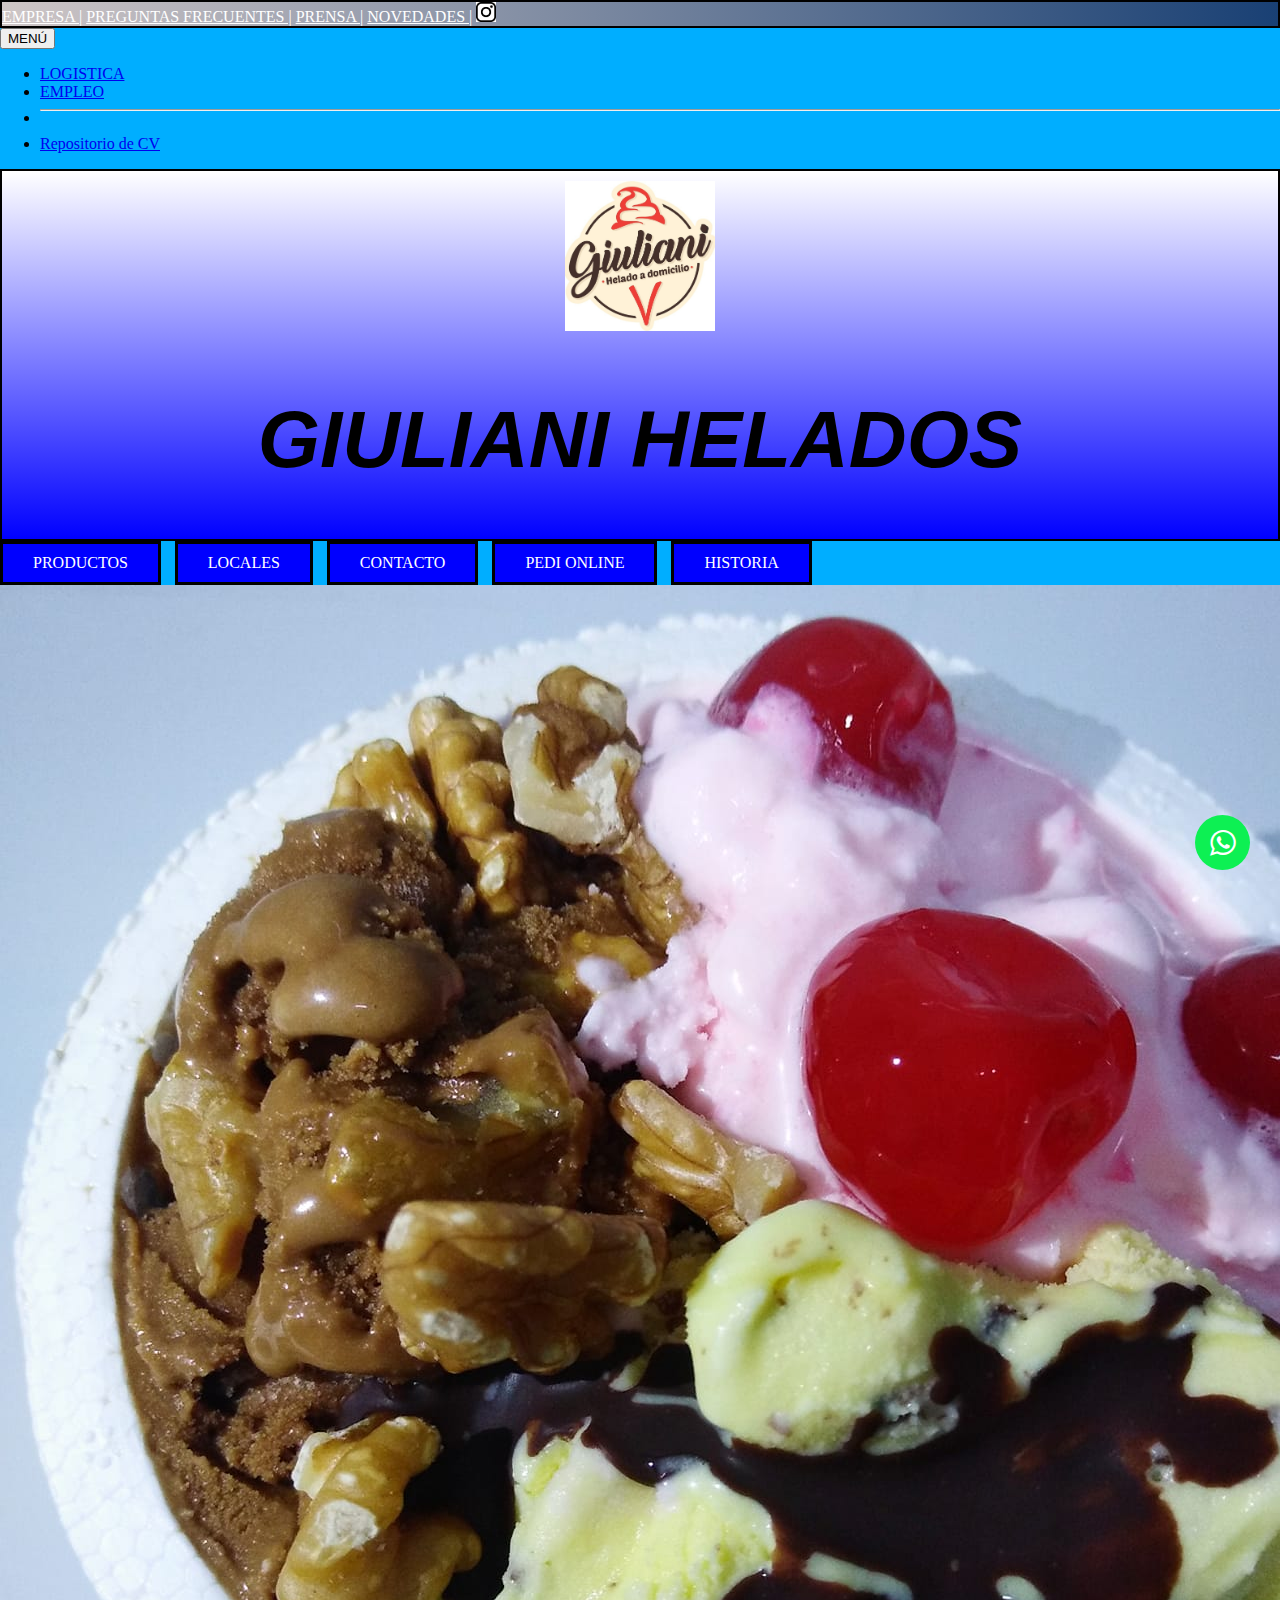
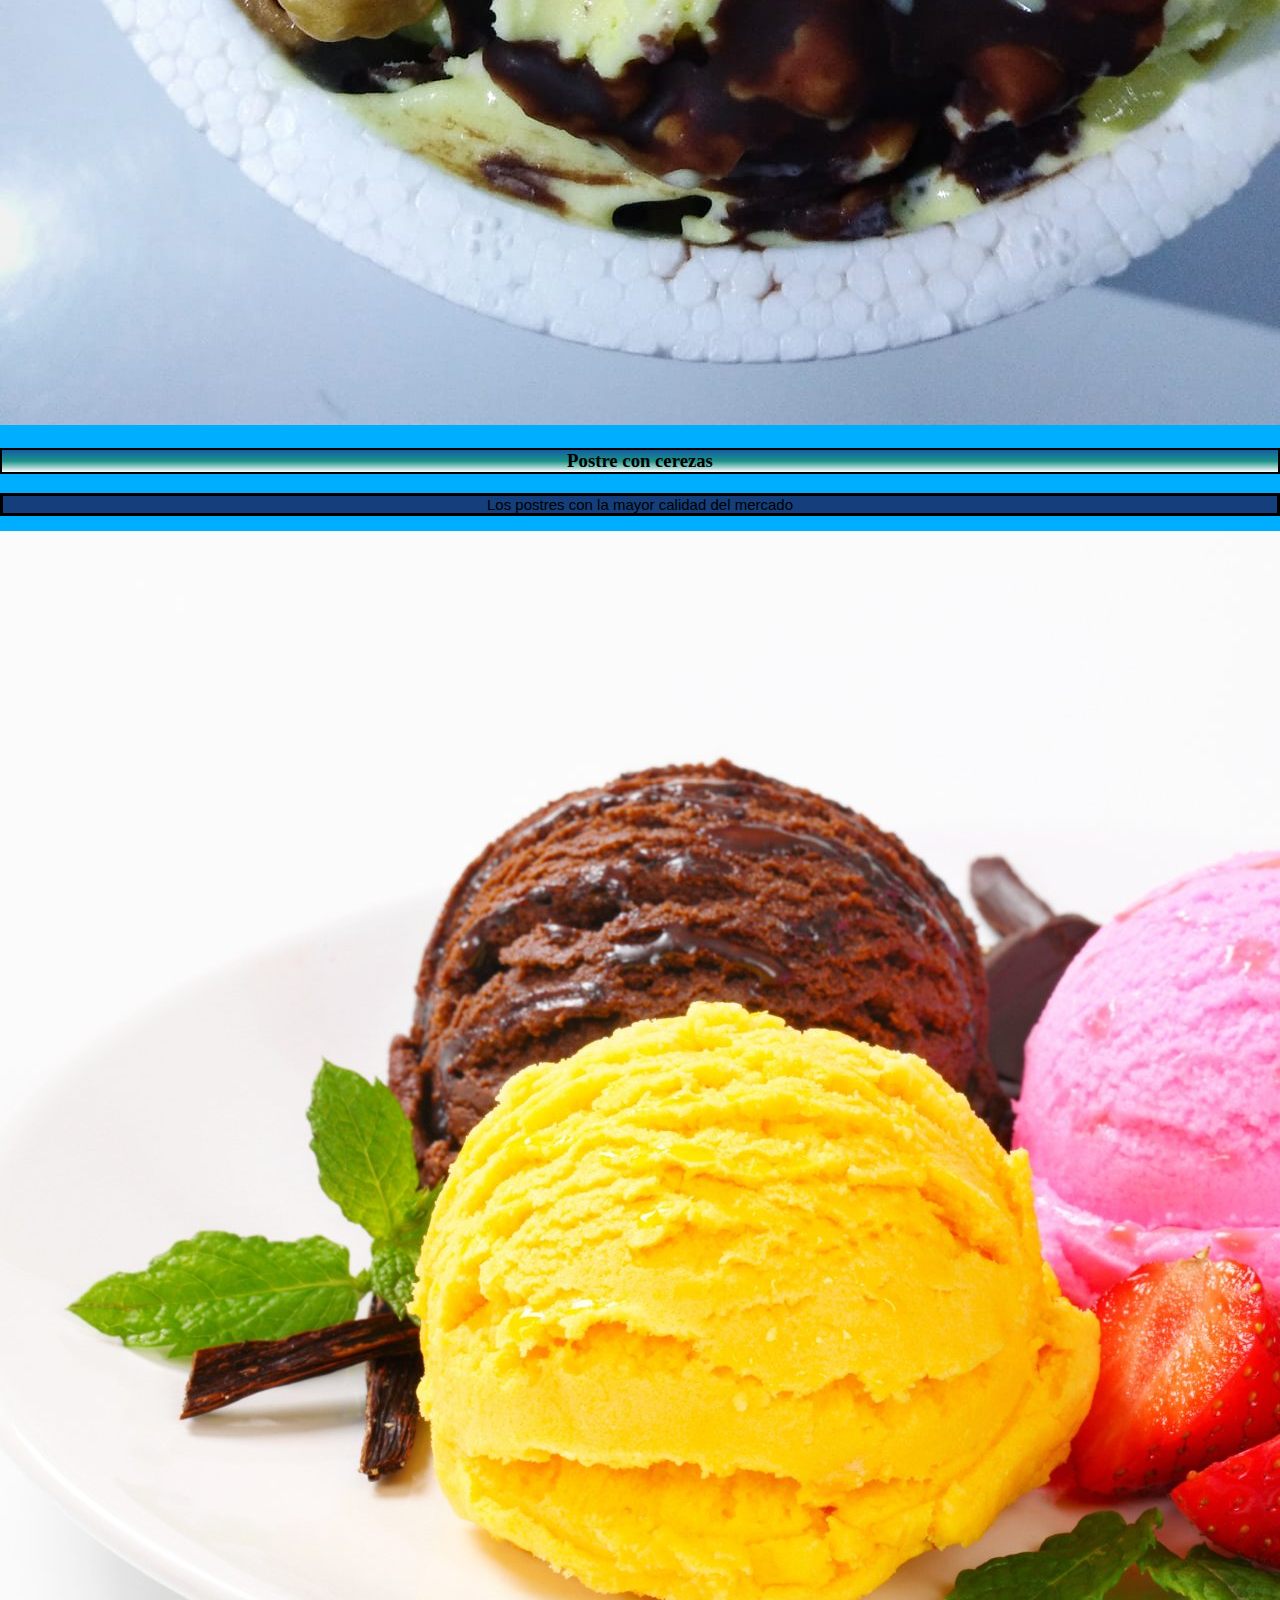
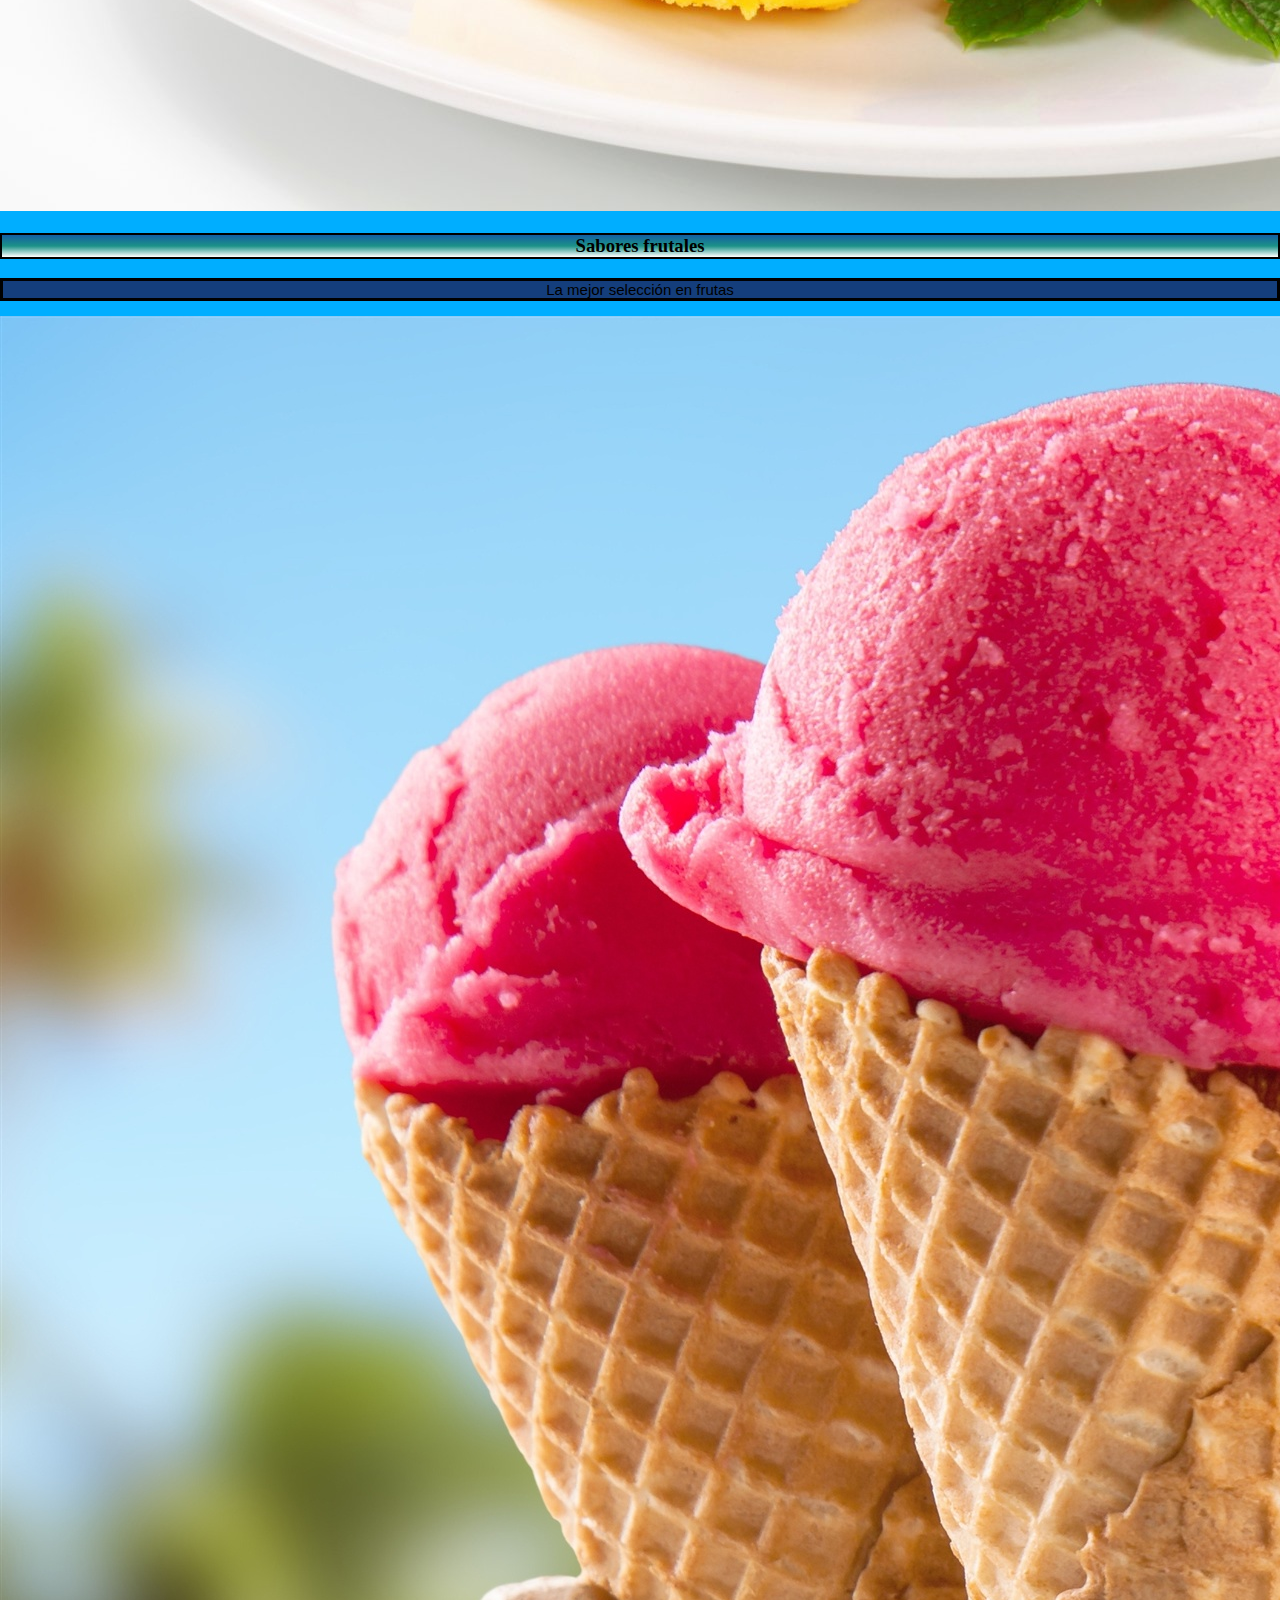
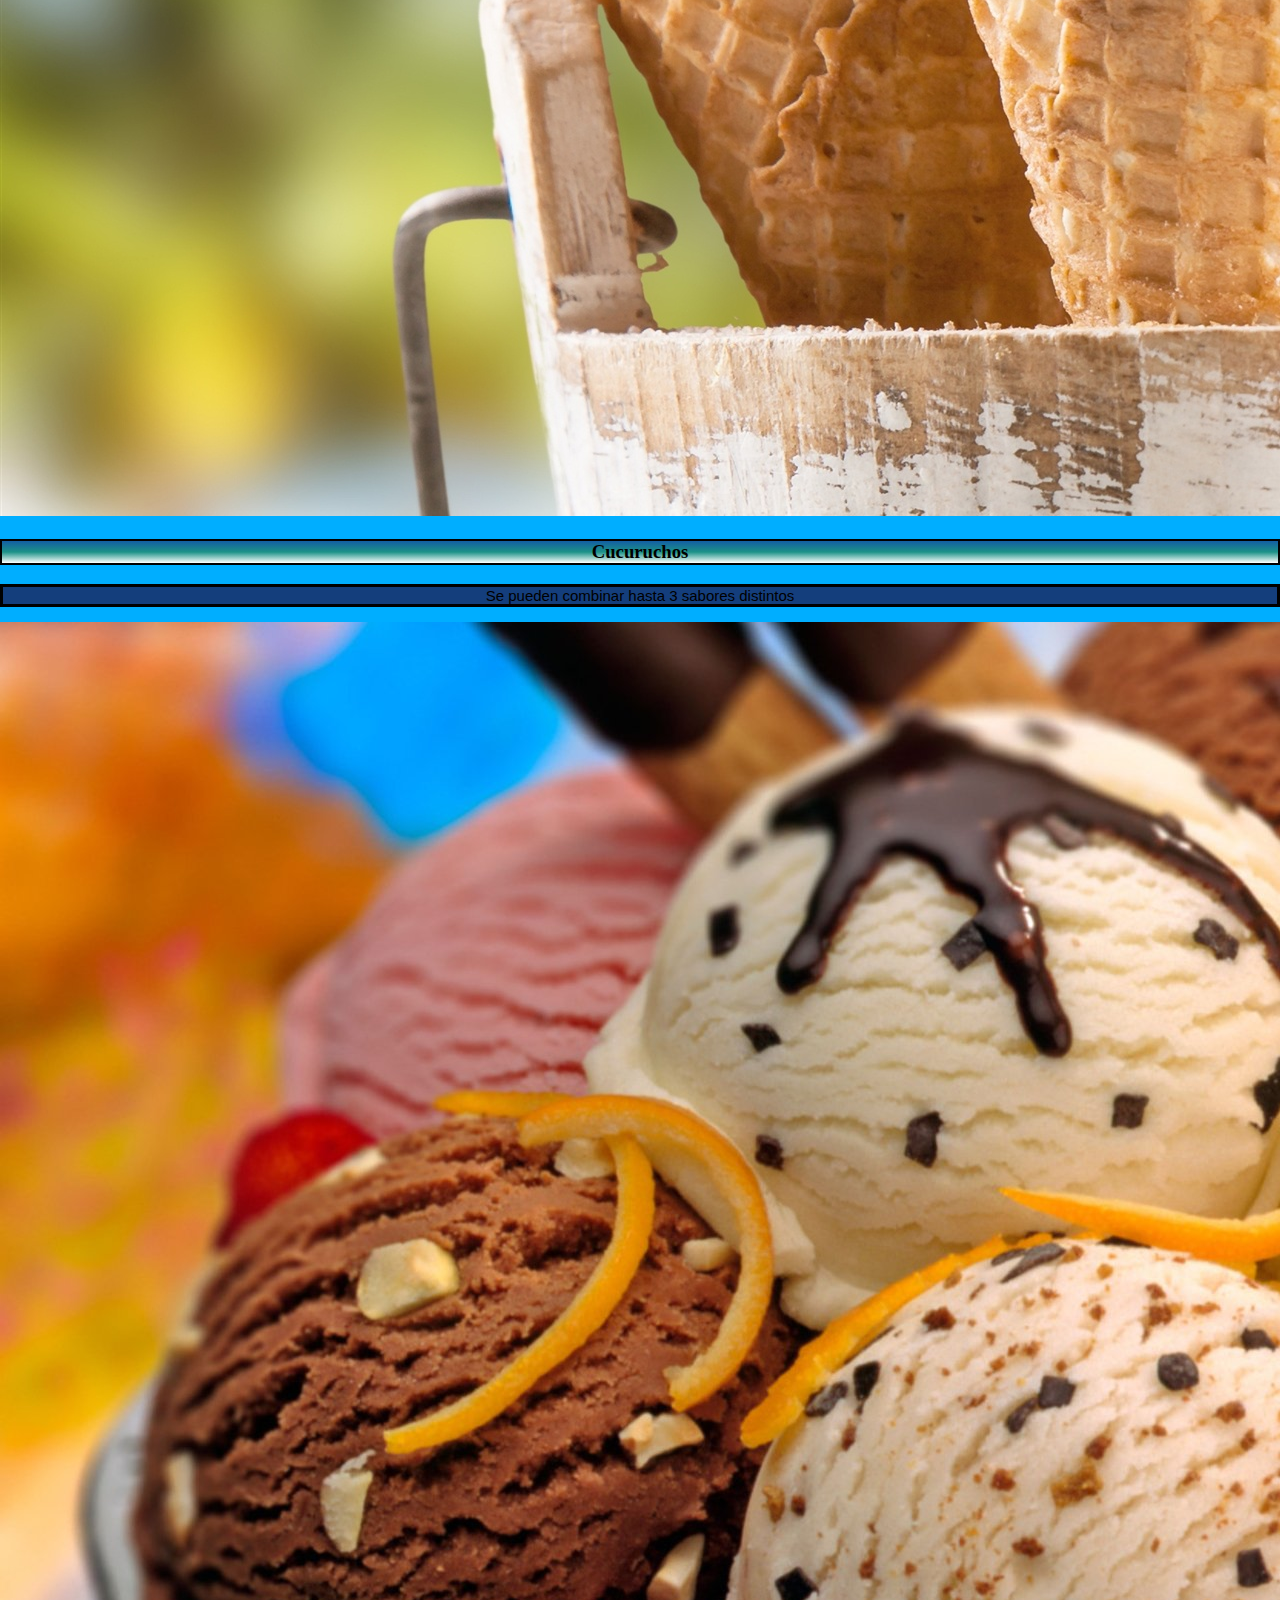
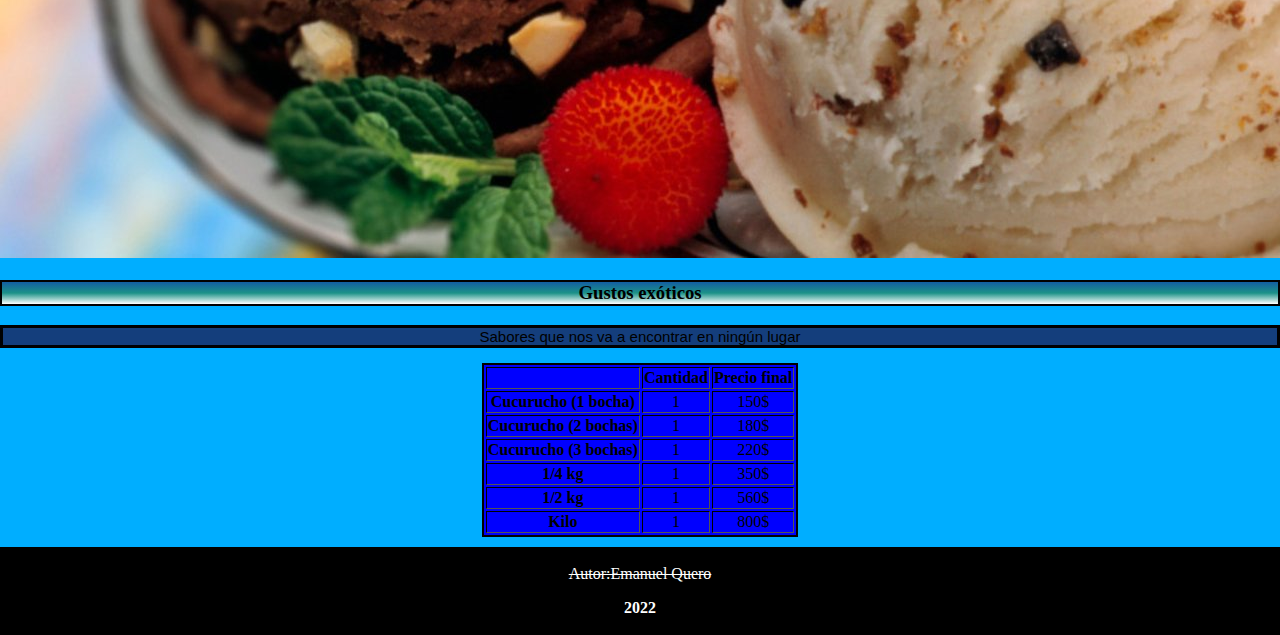
<file: index.html>
<!doctype html>
<html lang="en">
  <head>
    <meta charset="utf-8">
    <meta name="viewport" content="width=device-width, initial-scale=1">
    <link href="https://cdn.jsdelivr.net/npm/bootstrap@5.0.2/dist/css/bootstrap.min.css" rel="stylesheet" integrity="sha384-EVSTQN3/azprG1Anm3QDgpJLIm9Nao0Yz1ztcQTwFspd3yD65VohhpuuCOmLASjC" crossorigin="anonymous">
    <link rel="stylesheet" href="style.css">
    <link rel="stylesheet" href="fontello.css"> 
    <title>heladeriagiuliani</title>
  </head>
  <body>
    <a href="https://api.whatsapp.com/send?phone=Tu-n%C3%B9mero-aqu%C3%AD" class="btn-wsp" target="_blank">
        <i class="icon-whatsapp"></i>
    </a>
    <div class="container-fluid">
        <div class="container">
            <div class="row">
                <div class="col-md-7 divv">
                    <a class="cabecera" href="#">EMPRESA  |</a>
                    <a class="cabecera" href="#">PREGUNTAS FRECUENTES   |</a>
                    <a class="cabecera" href="#">PRENSA   |</a>
                    <a class="cabecera" href="#">NOVEDADES   |</a>
                    <img src="imagenes/descarga.png" alt="instagram" width="20px" height="20px">
                </div>                        
                <div class="col-md-5 bg-light text-end img-fluid" class="btn-group">
                    <button type="button" class="btn btn-danger dropdown-toggle" data-bs-toggle="dropdown" aria-expanded="false">
                    MENÚ
                    </button>
                    <ul class="dropdown-menu">
                    <li><a class="dropdown-item" href="#">LOGISTICA</a></li>
                    <li><a class="dropdown-item" href="#">EMPLEO</a></li>
                    <li><hr class="dropdown-divider"></li>
                    <li><a class="dropdown-item" href="#">Repositorio de CV</a></li>
                    </ul>
                </div>  
            </div>
        </div>
    </div>    
    <div class="container-fluid">
        <div class="container">
            <div class="row">
                <div class="headerr" class="col-md-12">
                    <img style="padding-top: 10px;" src="imagenes/giuliani.jpg" alt="logo" width="150px" height="150px">
                    <h1 class="tituloo">GIULIANI HELADOS</h1>
                </div>
            </div>
        </div>
    </div>
    <div class="container-fluid">
        <div class="container">
            <div class="row">
                <div class="col-md-12 text-center navbar navbar-expand-lg navbar-light bg-light" >
                    <a class="barra" href="productos.html">PRODUCTOS</a>
                    <a class="barra" href="locales.html">LOCALES</a>
                    <a class="barra" href="contacto.html">CONTACTO</a>
                    <a class="barra" href="#">PEDI ONLINE</a>
                    <a class="barra" href="historia.html">HISTORIA</a>
                </div>                   
            </div>
        </div>
    </div>
    <div class="container-fluid">
        <div class="container mt-10">
            <div class="row ">
                <div class="col-md-3">
                    <img class="img-thumbnail rounded-circle"  class="img-fluid" src="imagenes/postre.jpg" alt="postre1">
                    <h3 class="titulo">Postre con cerezas</h3>
                    <p class="descripcion"> Los postres con la mayor calidad del mercado</p>                    
                </div>
                <div class="col-md-3">
                    <img class="img-thumbnail rounded-circle" class="img-fluid" src="imagenes/postre2.jpg" alt="postre2">
                    <h3 class="titulo">Sabores frutales</h3>
                    <p class="descripcion"> La mejor selección en frutas</p>                    
                </div>
                <div class="col-md-3">
                    <img class="img-thumbnail rounded-circle" class="img-fluid" src="imagenes/postre3.jpg" alt="postre3">
                    <h3 class="titulo">Cucuruchos</h3>
                    <p class="descripcion">Se pueden combinar hasta 3 sabores distintos</p>                    
                </div>
                <div class="col-md-3">
                    <img class="img-thumbnail rounded-circle" class="img-fluid" src="imagenes/postre 4.jpg" alt="postre4">
                    <h3 class="titulo">Gustos exóticos</h3>
                    <p class="descripcion"> Sabores que nos va a encontrar en ningún lugar</p>                   
                </div>
            </div>
        </div>
    </div>
    <div class="container-fluid">
        <div class="container">
            <div class="row">
                <div class="col align-self-center">
                        <table class="precios" border="4">
                        <tbody>
                        <tr>
                        <td></td>
                        <th>Cantidad</th>
                        <th>Precio final</th> 
                        </tr>
                        <tr>
                        <th>Cucurucho (1 bocha)</th>
                        <td>1</td>
                        <td>150$</td>
                        </tr>
                        <tr>
                        <th>Cucurucho (2 bochas)</th>
                        <td>1</td>
                        <td>180$</td>
                        </tr>
                        <tr>
                        <th>Cucurucho (3 bochas)</th>
                        <td>1</td>
                        <td>220$</td> 
                        </tr>
                        <tr>
                        <th>1/4 kg</th>
                        <td>1</td>
                        <td>350$</td> 
                        </tr>
                        <tr>
                        <th>1/2 kg</th>
                        <td>1</td>
                        <td>560$</td>
                        </tr>
                        <tr>
                        <th>Kilo</th>
                        <td>1</td>
                        <td>800$</td>
                        </tr>
                        </tbody>
                        </table> 
                    </div>
                </div>
            </div>
        </div>
    </div>
    <div class="container-fluid">
        <div class="container">
            <div class="row">
                <div class="col-md-12 footer">
                    <p><s>Autor:Emanuel Quero</s></p>
                    <p><b>2022</b></p>
                </div>
            </div>
        </div>
    </div>    
    <script src="https://cdn.jsdelivr.net/npm/bootstrap@5.0.2/dist/js/bootstrap.bundle.min.js" integrity="sha384-MrcW6ZMFYlzcLA8Nl+NtUVF0sA7MsXsP1UyJoMp4YLEuNSfAP+JcXn/tWtIaxVXM" crossorigin="anonymous"></script>
  </body>
</html>
</file>
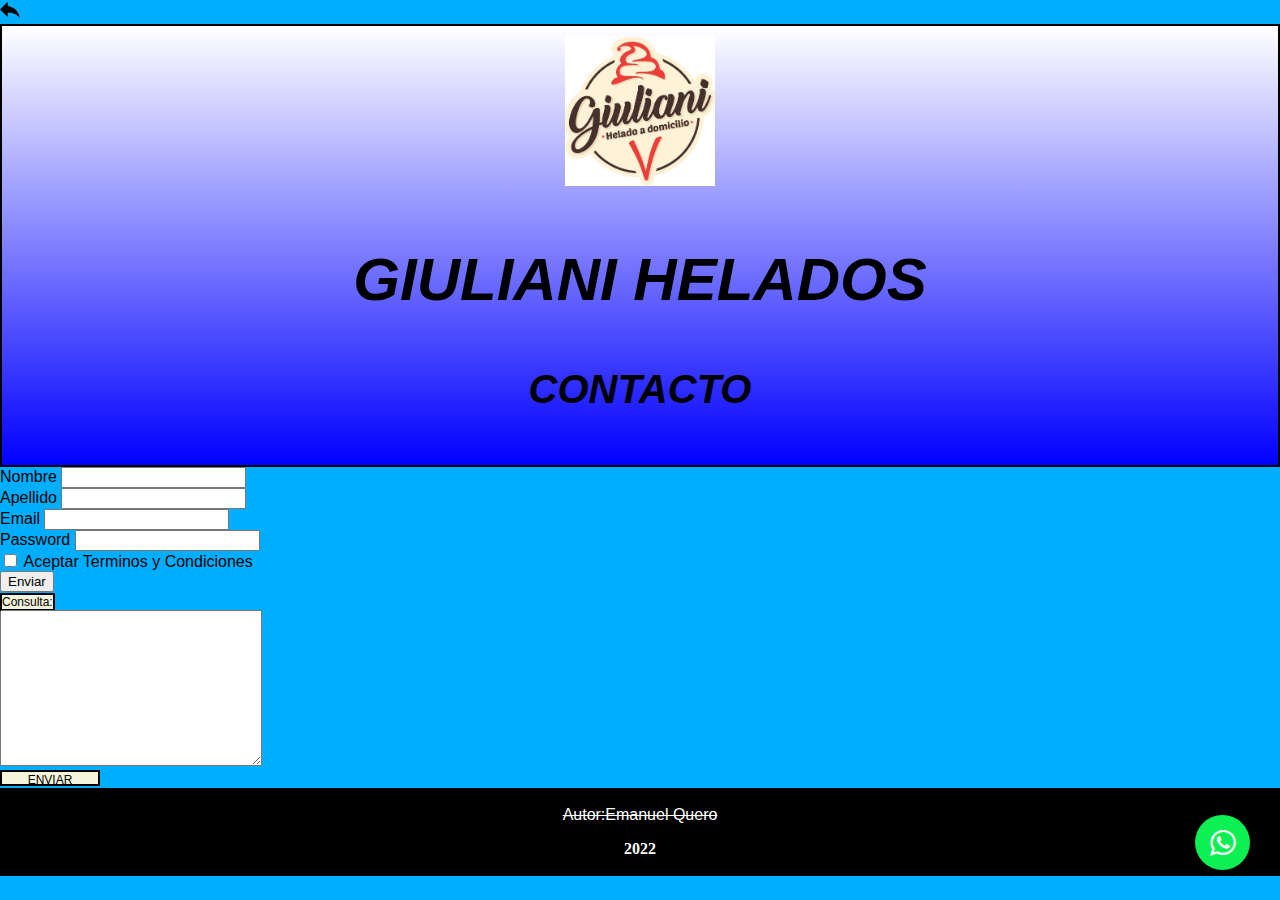
<file: contacto.html>
<!doctype html>
<html lang="en">
  <head>
    <meta charset="utf-8">
    <meta name="viewport" content="width=device-width, initial-scale=1">
    <link href="style.css" rel="stylesheet">
    <link href="https://cdn.jsdelivr.net/npm/bootstrap@5.0.2/dist/css/bootstrap.min.css" rel="stylesheet" integrity="sha384-EVSTQN3/azprG1Anm3QDgpJLIm9Nao0Yz1ztcQTwFspd3yD65VohhpuuCOmLASjC" crossorigin="anonymous">
    <link href="fontello.css" rel="stylesheet">
    <title>Contacto</title>
  </head>
  <body>
    <a href="https://api.whatsapp.com/send?phone=Tu-n%C3%B9mero-aqu%C3%AD" class="btn-wsp" target="_blank">
        <i class="icon-whatsapp"></i>
    </a>
    <div class="container-fluid">
        <div class="container">
            <div class="row">
                <div class="col-md-12">                
                <a href="index.html"><img src="imagenes/60577.png" alt="flecha" width="20px" height="20px"></a> 
                </div>
            </div>                             
    </div>
    </div>
    <div class="container-fluid">
        <div class="container">
            <div class="row">
                <div class="headerr"class="col-md-12">
                    <img style="padding-top: 10px;" src="imagenes/giuliani.jpg" alt="logo" width="150px" height="150px">
                    <h2>GIULIANI HELADOS<h2>   
                    <h4>CONTACTO</h4> 
                </div>
            </div>
        </div>
    </div>
    <div class="container-fluid">
        <div class="container">
            <div class="row">
                <div class="col align-self-center bg-light letracontacto">
                    <form>
                        <div class="mb-3">
                            <label for="exampleInputNombre" class="form-label">Nombre</label>
                            <input type="text" class="form-control" id="exampleInputNombre">
                        </div>
                        <div class="mb-3">
                            <label for="exampleInputApellido" class="form-label">Apellido</label>
                            <input type="text" class="form-control" id="exampleInputApellido">
                        </div>
                        <div class="mb-3">
                            <label for="exampleInputEmail1" class="form-label">Email</label>
                            <input type="email" class="form-control" id="exampleInputEmail1" aria-describedby="emailHelp">
                        </div>
                        <div class="mb-3">
                            <label for="exampleInputPassword1" class="form-label">Password</label>
                            <input type="password" class="form-control" id="exampleInputPassword1">
                        </div>
                        <div class="mb-3 form-check">
                          <input type="checkbox" class="form-check-input" id="exampleCheck1">
                          <label class="form-check-label" for="exampleCheck1">Aceptar Terminos y Condiciones</label>
                        </div>
                        <button type="submit" class="btn btn-primary">Enviar</button>
                        <br>
                        <p1 class="formulario">Consulta:</p1>
                            <br>
                            <textarea name="" id="" cols="30" rows="10"></textarea>
                            <br>
                        <input class="formulario" type="submit" value="ENVIAR" width="200px">                        
                    </form>                     
                </div>
            </div>
        </div>
<div class="container-fluid">
    <div class="container">
        <div class="row">
            <div class="col-md-12 footer">
                <p class="letracontacto"><s>Autor:Emanuel Quero</s></p>
                <p><b>2022</b></p>
            </div>
        </div>
    </div>
</div>        
    <script src="https://cdn.jsdelivr.net/npm/bootstrap@5.0.2/dist/js/bootstrap.bundle.min.js" integrity="sha384-MrcW6ZMFYlzcLA8Nl+NtUVF0sA7MsXsP1UyJoMp4YLEuNSfAP+JcXn/tWtIaxVXM" crossorigin="anonymous"></script>
  </body>
</html>
</file>
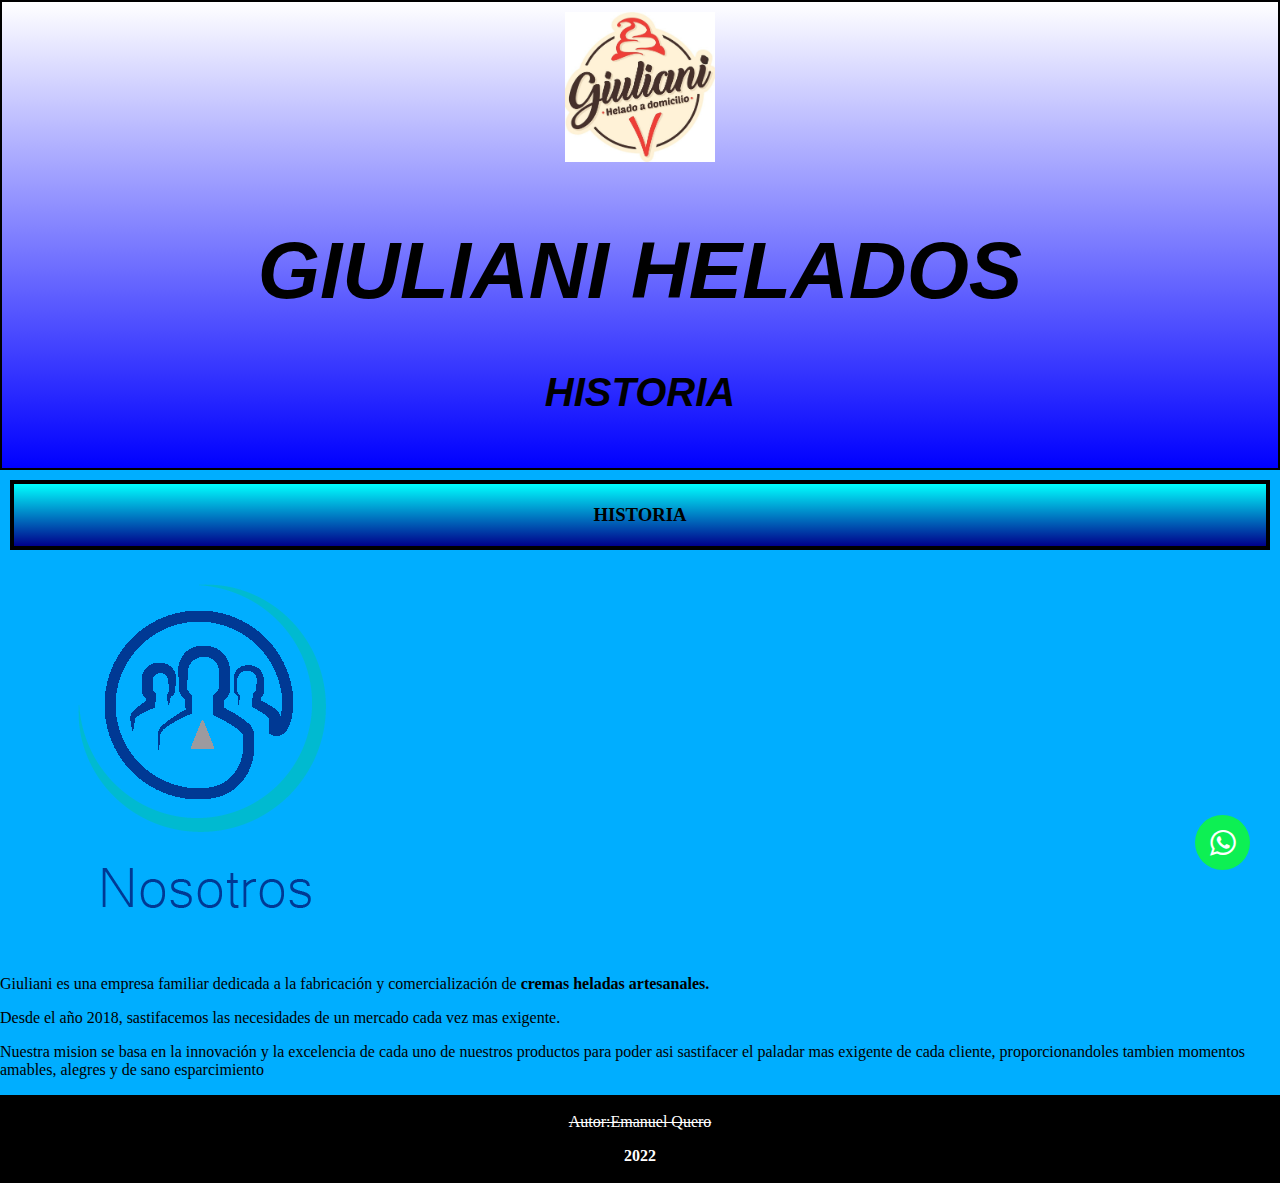
<file: historia.html>
<!doctype html>
<html lang="en">
  <head>
    <meta charset="utf-8">
    <meta name="viewport" content="width=device-width, initial-scale=1">
    <link href="https://cdn.jsdelivr.net/npm/bootstrap@5.0.2/dist/css/bootstrap.min.css" rel="stylesheet" integrity="sha384-EVSTQN3/azprG1Anm3QDgpJLIm9Nao0Yz1ztcQTwFspd3yD65VohhpuuCOmLASjC" crossorigin="anonymous">
    <link href="style.css" rel="stylesheet">
    <link rel="stylesheet" href="fontello.css">
    <title>historia</title>
  </head>
  <body>
    <a href="https://api.whatsapp.com/send?phone=Tu-n%C3%B9mero-aqu%C3%AD" class="btn-wsp" target="_blank">
        <i class="icon-whatsapp"></i>
    </a>
     <div class="container-fluid">
        <div class="container">
            <div class="row">
                <div class="headerr" class="col-md-12">                    
                    <img style="padding-top: 10px;" src="imagenes/giuliani.jpg" alt="logo" width="150px" height="150px">
                    <h1>GIULIANI HELADOS</h1>
                    <h4 class="titulos">HISTORIA</h4> 
                </div>
            </div>
        </div>
    </div>
    <div class="container-fluid">
        <div class="container">
            <div class="row">
                <div class="col-md-12">
                    <h3 class="titulofotos">HISTORIA</h3>
                </div>
                <div class="container-fluid">
                    <div class="container">
                        <div class="row">
                            <div class="col-align-self-center text-center bg-light">
                                <img src="imagenes/nosotros.png" class="img-fluid logohistoria">
                                <p class="lead">Giuliani es una empresa familiar dedicada a la fabricación y comercialización de <b>cremas heladas artesanales.</b></p>
                                <p class="lead">Desde el año 2018, sastifacemos las necesidades de un mercado cada vez mas exigente.</p>
                                <p class="lead">Nuestra mision se basa en la innovación y la excelencia de cada uno de nuestros productos para poder asi sastifacer el paladar mas exigente de cada cliente, proporcionandoles tambien momentos amables, alegres y de sano esparcimiento</p>
                            </div>
                        </div>
                    </div>                    
                </div>                
            </div>
        </div>                
    </div>          
    <div class="container-fluid">
        <div class="container">
            <div class="row">
                <div class="col-md-12 footer">
                    <p><s>Autor:Emanuel Quero</s></p>
                    <p><b>2022</b></p>
                </div>
            </div>
        </div>
    </div>       
    <script src="https://cdn.jsdelivr.net/npm/bootstrap@5.0.2/dist/js/bootstrap.bundle.min.js" integrity="sha384-MrcW6ZMFYlzcLA8Nl+NtUVF0sA7MsXsP1UyJoMp4YLEuNSfAP+JcXn/tWtIaxVXM" crossorigin="anonymous"></script>
  </body>
</html>
</file>
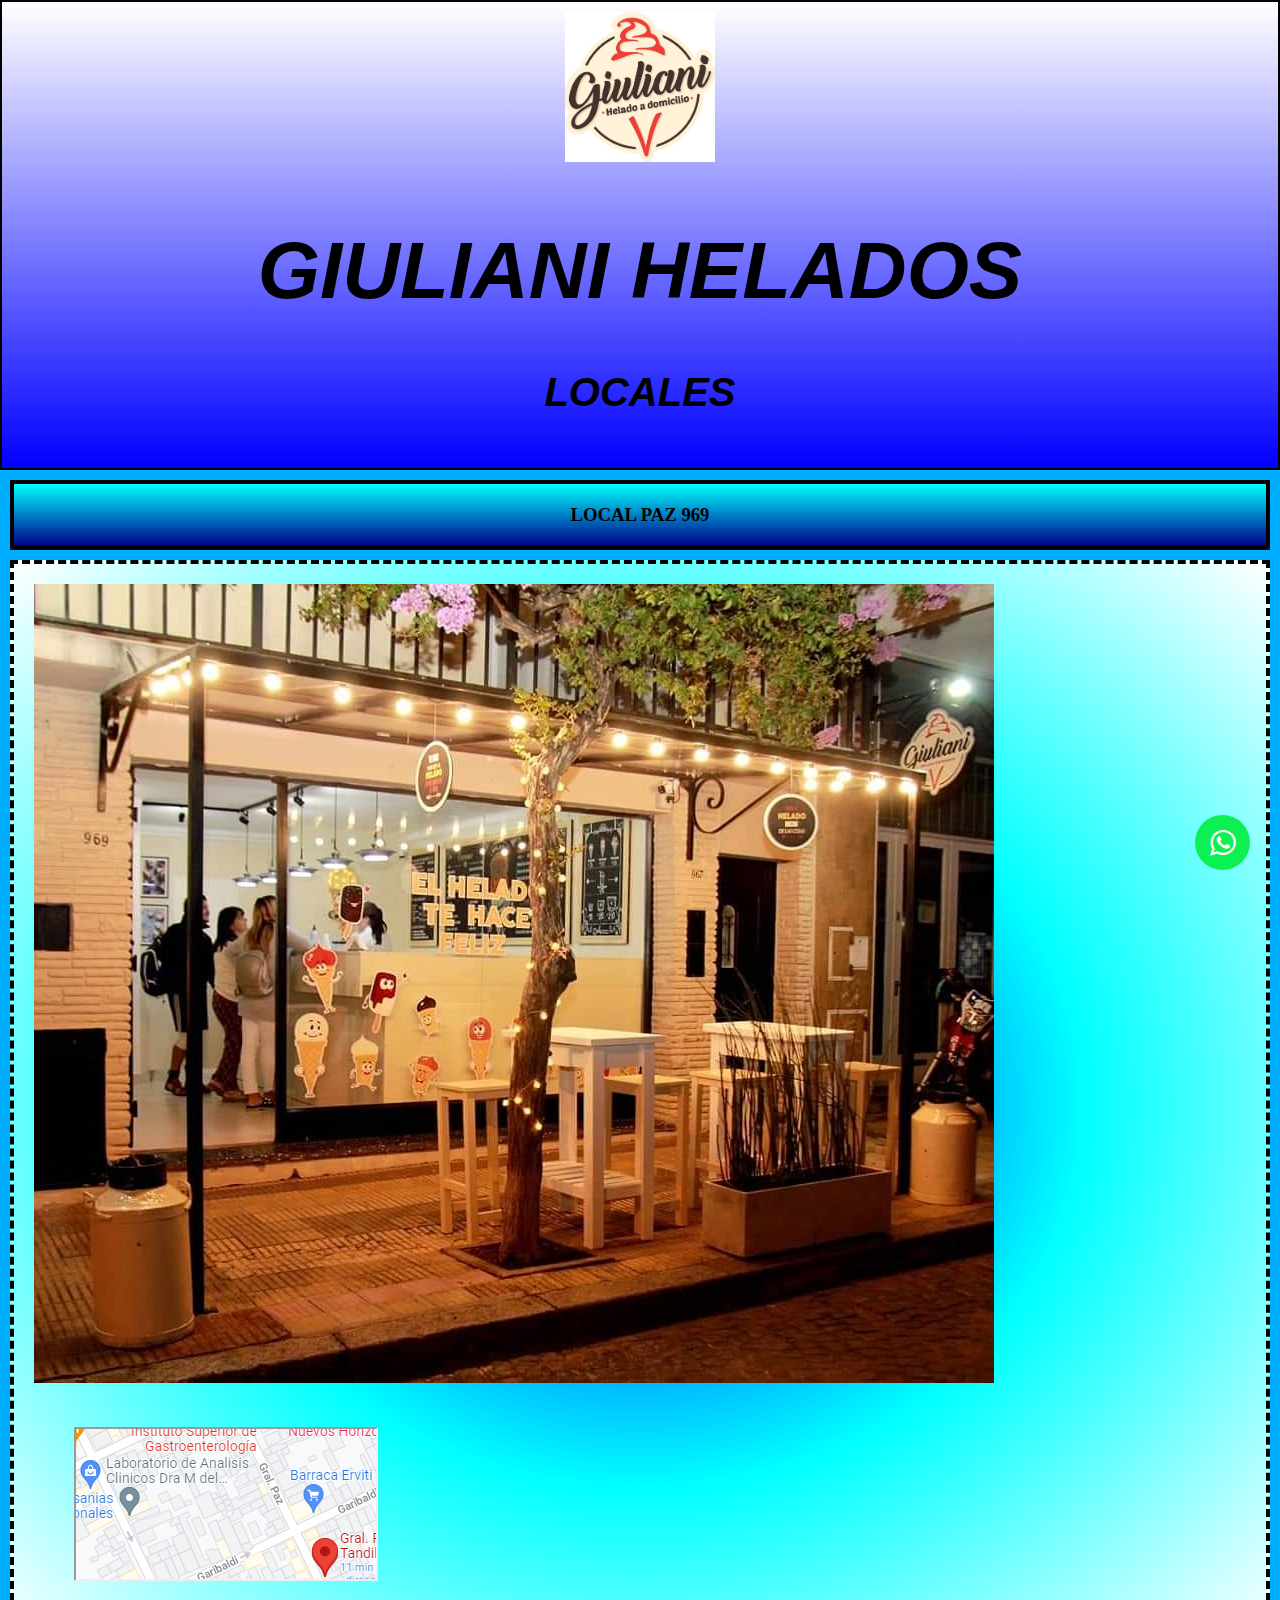
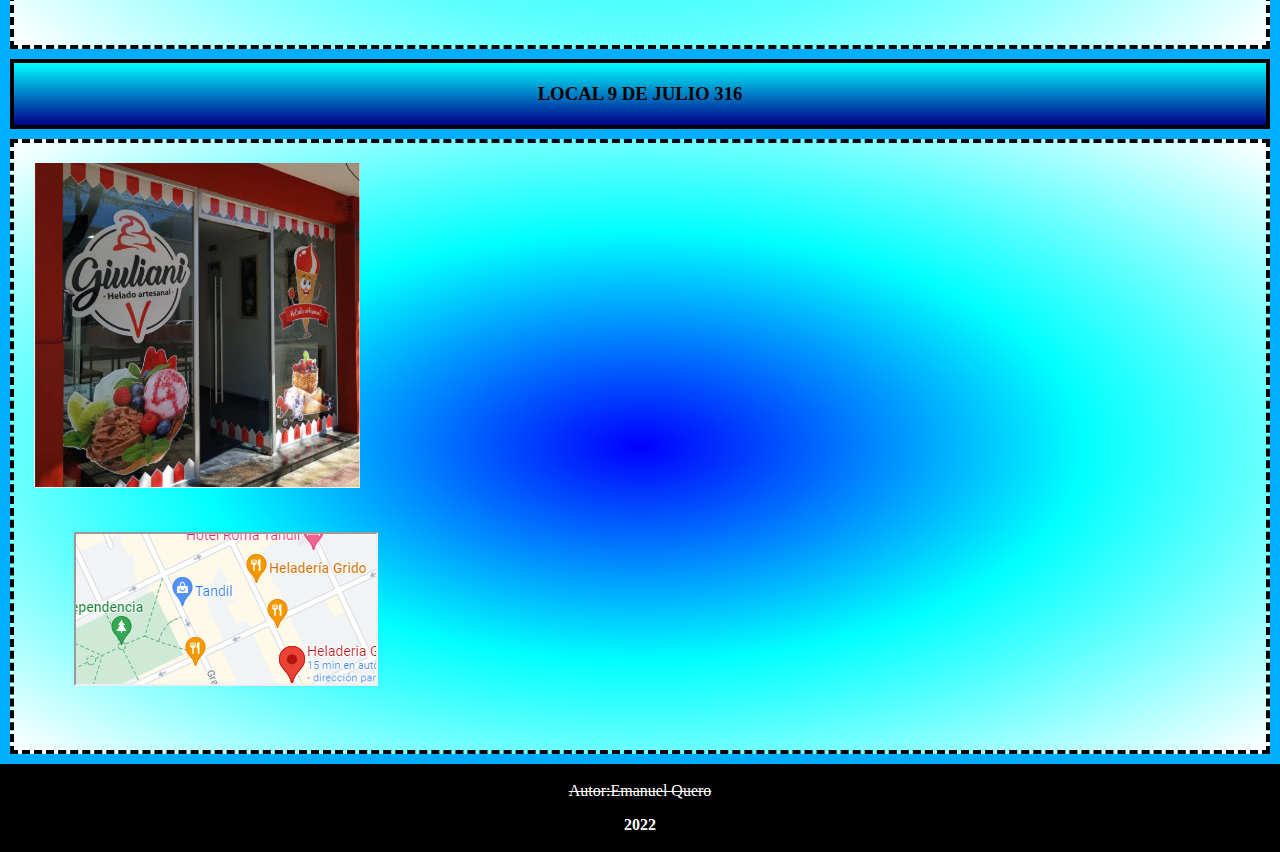
<file: locales.html>
<!doctype html>
<html lang="en">
  <head>
    <meta charset="utf-8">
    <meta name="viewport" content="width=device-width, initial-scale=1">
    <link href="https://cdn.jsdelivr.net/npm/bootstrap@5.0.2/dist/css/bootstrap.min.css" rel="stylesheet" integrity="sha384-EVSTQN3/azprG1Anm3QDgpJLIm9Nao0Yz1ztcQTwFspd3yD65VohhpuuCOmLASjC" crossorigin="anonymous">
    <link href="style.css" rel="stylesheet">
    <link rel="stylesheet" href="fontello.css">
    <title>locales</title>
  </head>
  <body>
    <a href="https://api.whatsapp.com/send?phone=Tu-n%C3%B9mero-aqu%C3%AD" class="btn-wsp" target="_blank">
        <i class="icon-whatsapp"></i>
    </a>    
    <div class="container-fluid">
        <div class="container">
            <div class="row">
                <div class="headerr" class="col-md-12">                    
                    <img style="padding-top: 10px;" src="imagenes/giuliani.jpg" alt="logo" width="150px" height="150px">
                    <h1>GIULIANI HELADOS</h1>
                    <h4 class="titulos">LOCALES</h4> 
                </div>
            </div>
        </div>
    </div>
    <div class="container-fluid">
        <div class="container">
            <div class="row">
                <div class="col-md-6">
                    <h3 class="titulofotos">LOCAL PAZ 969</h3>
                    <div class="locales">
                    <img src="imagenes/heladeria.jpg" class="img-fluid img-thumbnail">
                    <div style="margin: 40px;">
                    <iframe src="imagenes/direccion1.png" class="img-fluid"></iframe>
                    </div>        
                    </div>
                </div>
                <div class="col-md-6">
                    <h3 class="titulofotos">LOCAL 9 DE JULIO 316</h3>
                    <div class="locales">
                    <img class="imagenlocales" src="imagenes/giulinia9dejulio.png" width="326px" class="img-thumbnail">
                    <div style="margin: 40px;">
                    <iframe src="imagenes/direccion2.png" class="img-fluid"></iframe>
                    </div>        
                    </div>
                </div>            
            </div>
        </div>
    </div> 
    <div class="container-fluid">
        <div class="container">
            <div class="row">
                <div class="col-md-12 footer">
                    <p><s>Autor:Emanuel Quero</s></p>
                    <p><b>2022</b></p>
                </div>
            </div>
        </div>
    </div>       
    <script src="https://cdn.jsdelivr.net/npm/bootstrap@5.0.2/dist/js/bootstrap.bundle.min.js" integrity="sha384-MrcW6ZMFYlzcLA8Nl+NtUVF0sA7MsXsP1UyJoMp4YLEuNSfAP+JcXn/tWtIaxVXM" crossorigin="anonymous"></script>
  </body>
</html>
</file>
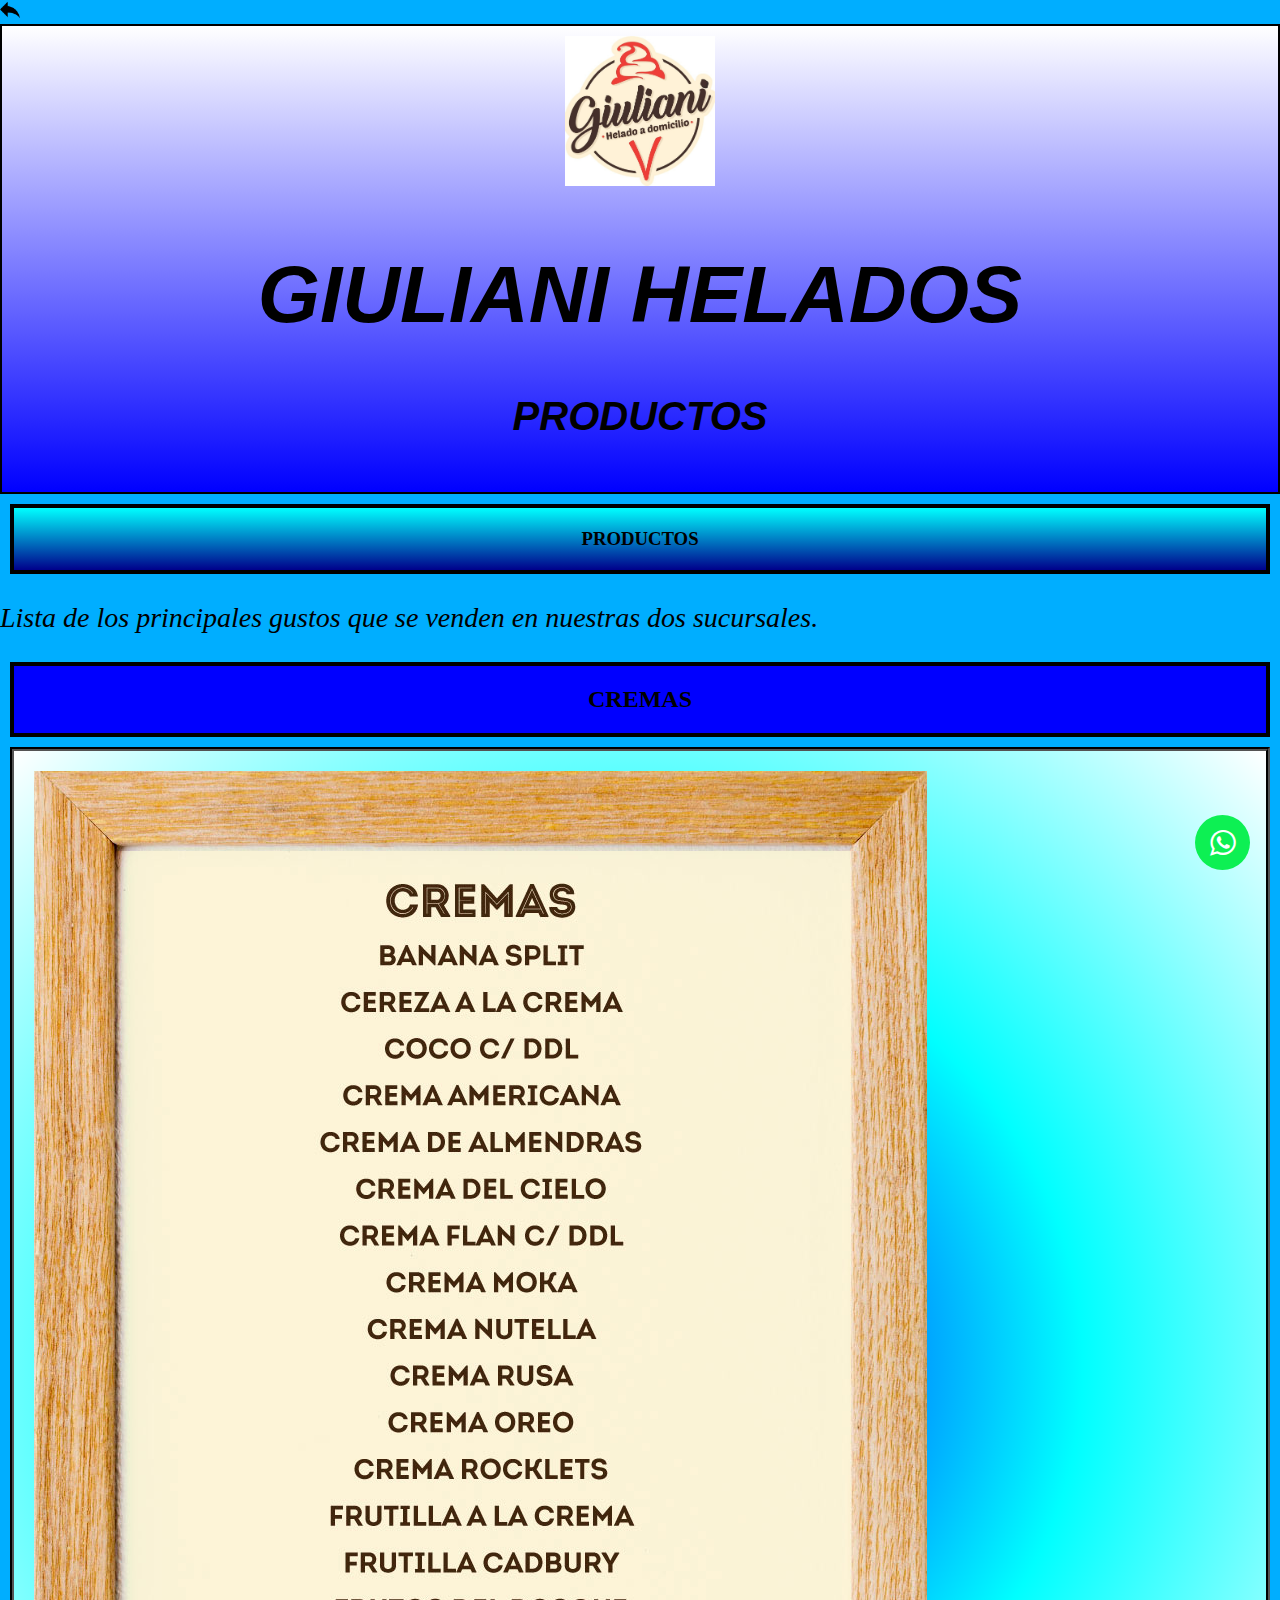
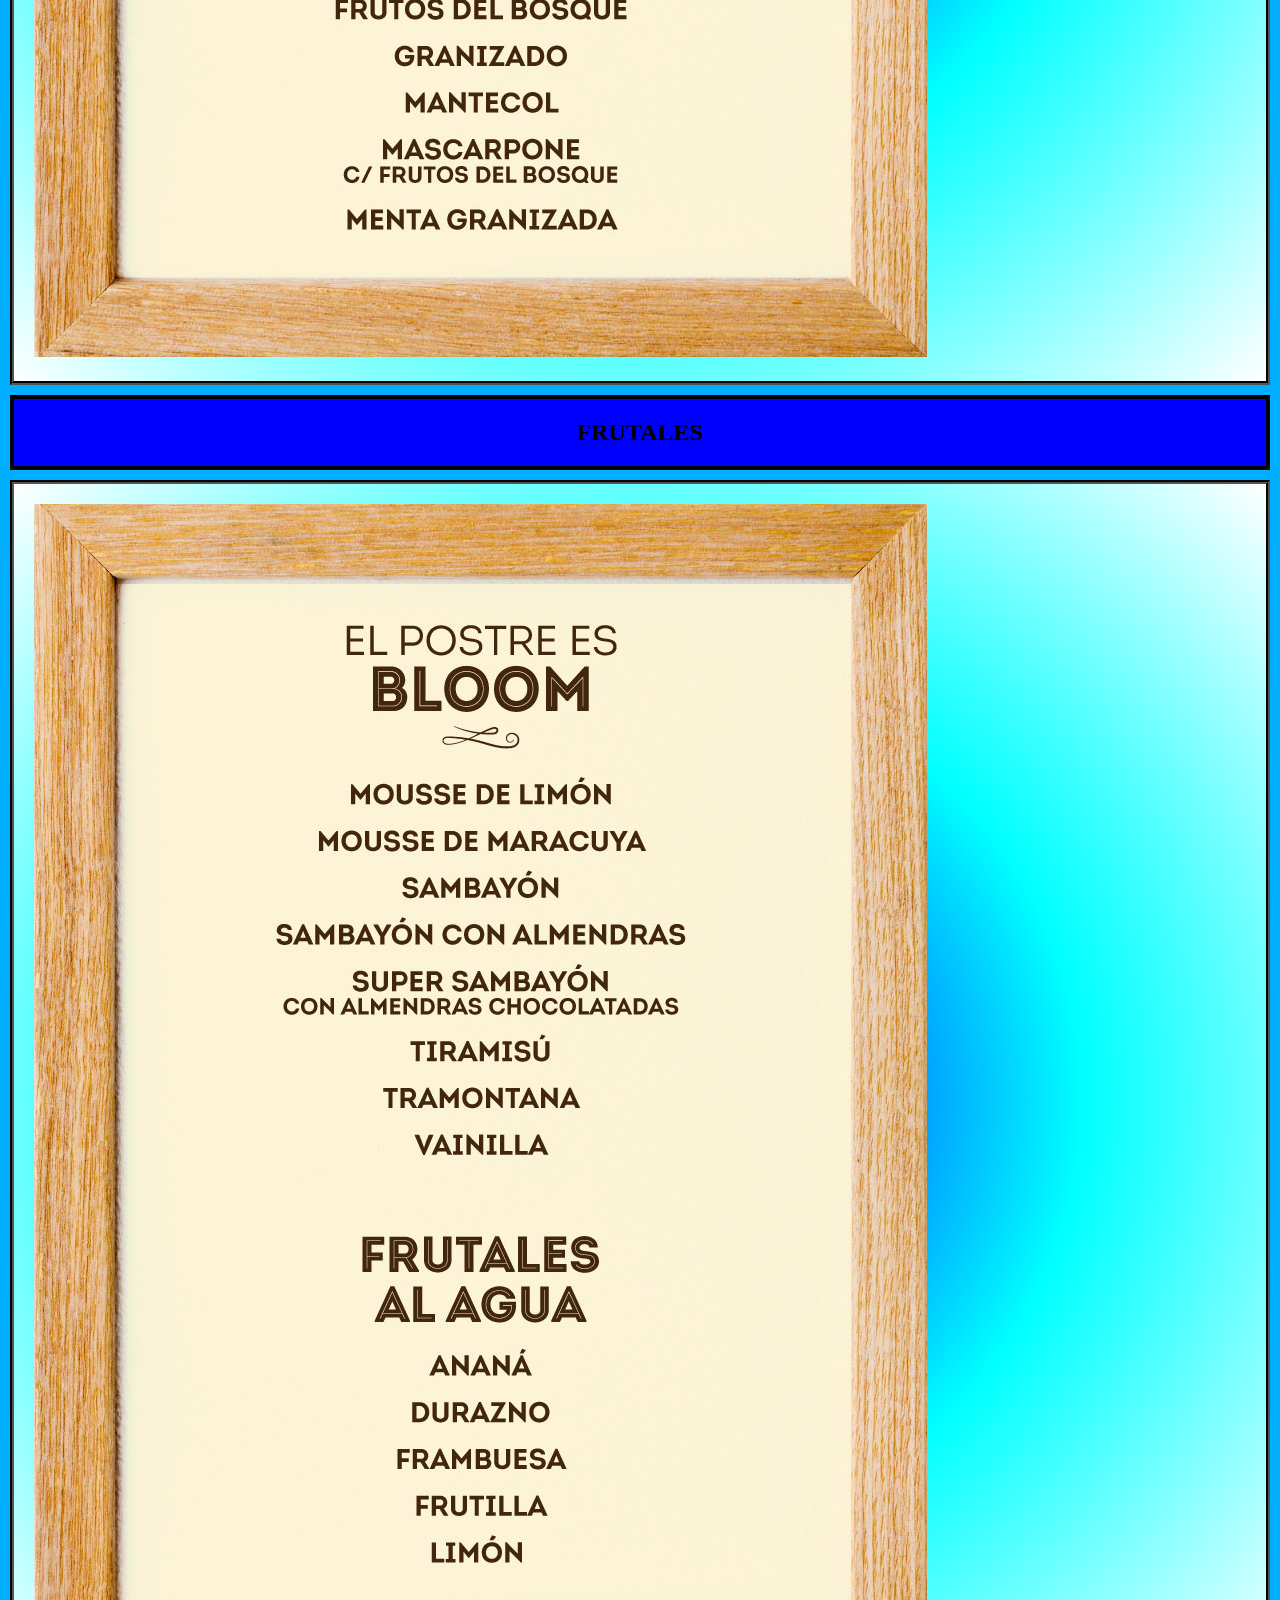
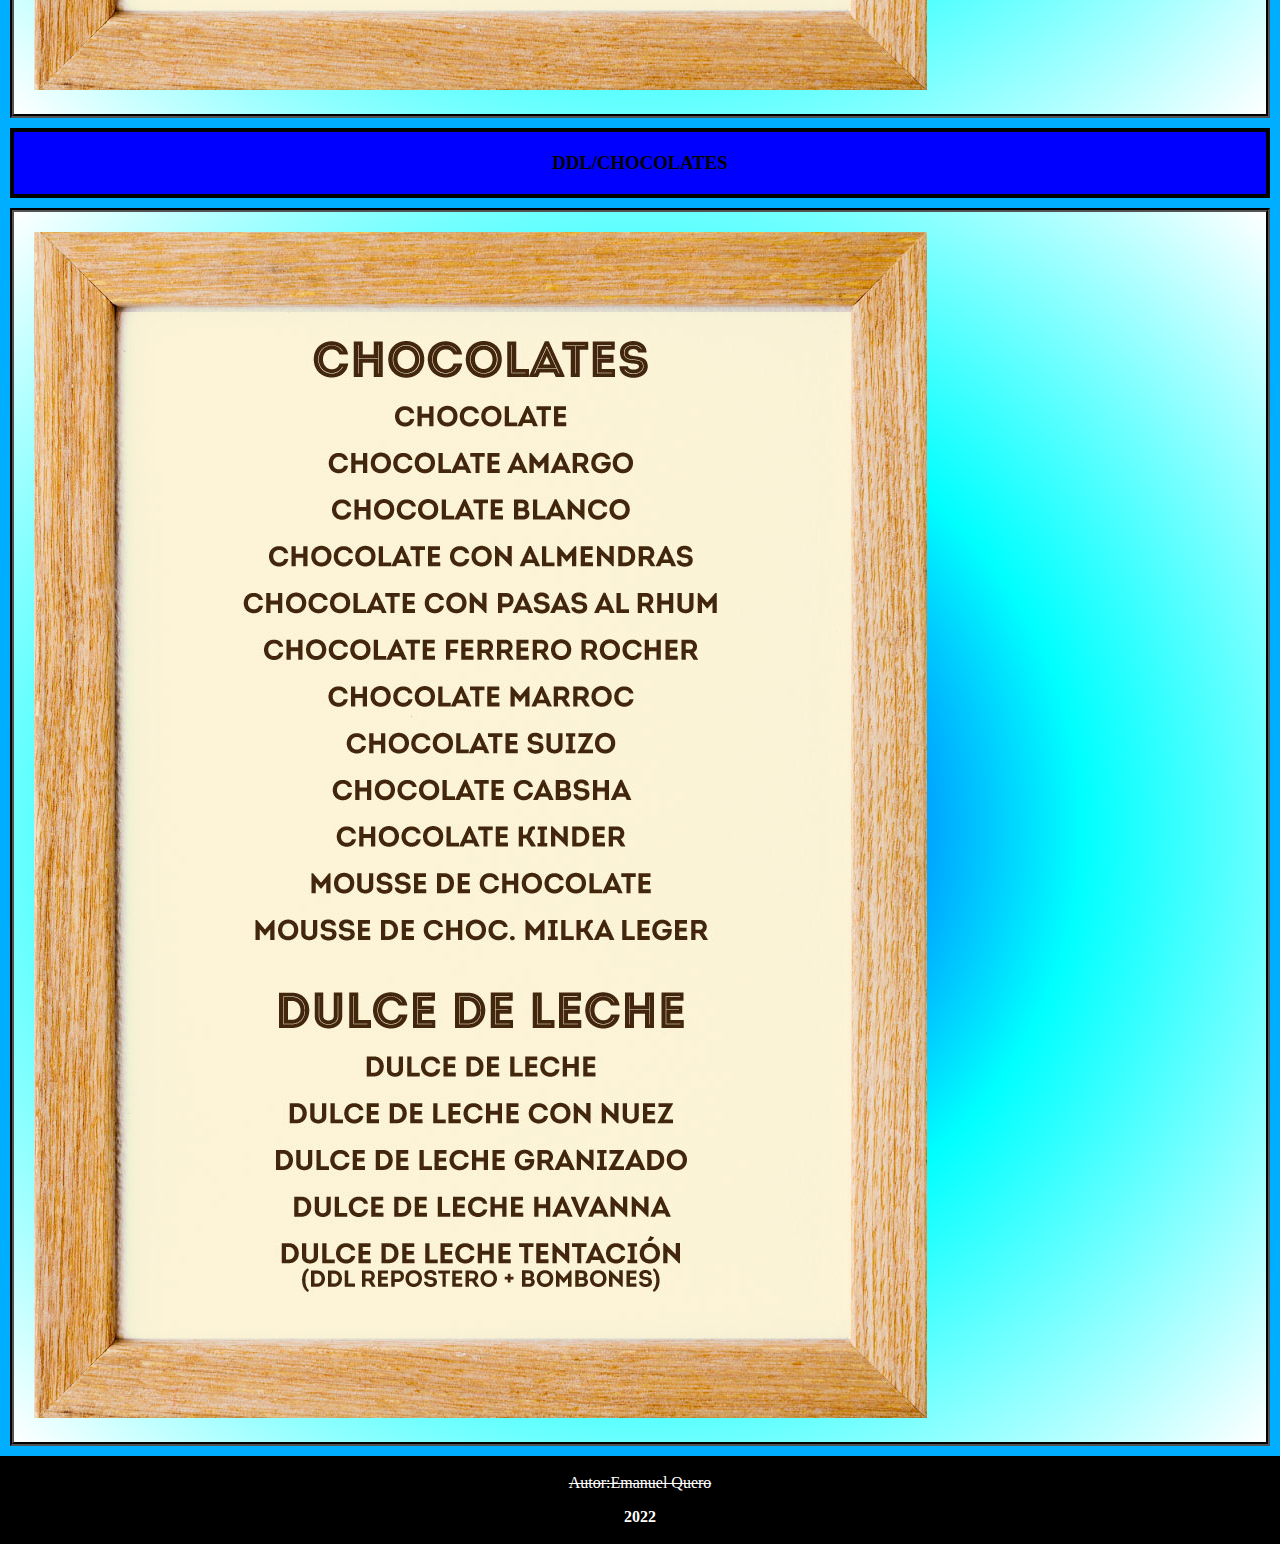
<file: productos.html>
<!doctype html>
<html lang="en">
  <head>
    <meta charset="utf-8">
    <meta name="viewport" content="width=device-width, initial-scale=1">
    <link href="https://cdn.jsdelivr.net/npm/bootstrap@5.0.2/dist/css/bootstrap.min.css" rel="stylesheet" integrity="sha384-EVSTQN3/azprG1Anm3QDgpJLIm9Nao0Yz1ztcQTwFspd3yD65VohhpuuCOmLASjC" crossorigin="anonymous">
    <link href="style.css" rel="stylesheet">
    <link rel="stylesheet" href="fontello.css">
    <title>productos</title>
  </head>
  <body>
    <a href="https://api.whatsapp.com/send?phone=Tu-n%C3%B9mero-aqu%C3%AD" class="btn-wsp" target="_blank">
        <i class="icon-whatsapp"></i>
    </a>
    <div class="container-fluid">
        <div class="container">
            <div class="row">
                <div class="col-md-12">                
                <a href="index.html"><img src="imagenes/60577.png" alt="flecha" width="20px" height="20px"></a> 
                </div>
            </div>                             
    </div>
    </div>
    <div class="container-fluid">
        <div class="container">
            <div class="row">
                <div class="headerr" class="col-md-12">                    
                    <img style="padding-top: 10px;" src="imagenes/giuliani.jpg" alt="logo" width="150px" height="150px">
                    <h1>GIULIANI HELADOS</h1>
                    <h4 class="titulos">PRODUCTOS</h4> 
                </div>
            </div>
        </div>
    </div>
    <div class="container-fluid">
        <div class="container">
            <div class="row">
                <div class="col-md-12">
                    <h3 class="titulofotos">PRODUCTOS</h3>
                </div>
                <div class="text-center">
                    <p class="parrafoproductos">Lista de los principales gustos que se venden en nuestras dos sucursales.</p>
                </div>                
            </div>
        </div>                
    </div>           
    <div class="container-fluid">
        <div class="container">
            <div class="row">
                <div class="col-md-4">
                    <h2 class="tituloproductos">CREMAS</h2>
                    <div class="productos">
                        <img src="imagenes/sabores1.jpg" class="img-fluid imagenproducto">
                    </div>
                </div>
                <div class="col-md-4">
                    <h2 class="tituloproductos">FRUTALES</h2>
                    <div class="productos">
                        <img src="imagenes/sabores2.jpg" class="img-fluid imagenproducto">
                    </div>
                </div>
                <div class="col-md-4">
                    <h3 class="tituloproductos">DDL/CHOCOLATES</h3>
                    <div class="productos">
                        <img src="imagenes/sabores3.jpg" class="img-fluid imagenproducto">
                    </div>
                </div>
            </div>
        </div>
    </div>
    <div class="container-fluid">
        <div class="container">
            <div class="row">
                <div class="col-md-12 footer">
                    <p><s>Autor:Emanuel Quero</s></p>
                    <p><b>2022</b></p>
                </div>
            </div>
        </div>
    </div>       
    <script src="https://cdn.jsdelivr.net/npm/bootstrap@5.0.2/dist/js/bootstrap.bundle.min.js" integrity="sha384-MrcW6ZMFYlzcLA8Nl+NtUVF0sA7MsXsP1UyJoMp4YLEuNSfAP+JcXn/tWtIaxVXM" crossorigin="anonymous"></script>
  </body>
</html>
</file>
<file: style.css>
body {
    margin: 0;
    background-image: url(imagenes/fondoliso.jpg);
}
.imagenn {
    transition: 5s;
    }
.imagenn:hover {
    transform: rotate(360dg)
}
.tituloo {
    transition: 3s    
}
.tituloo:hover {
    transform: translate(10px, 10px);
}
.titulos {
    transition: 5s;
    }
.titulos:hover {
    transform: scale(3.1);
}
.divv {
        background-image: linear-gradient(to right, rgb(206, 198, 198), rgb(25, 64, 116));
        border: 2px solid black;            
       }
.divv a {
    color: white;
}
.headerr {
    background-image: linear-gradient(to bottom, white, blue);
    font-family: Impact, Haettenschweiler, 'Arial Narrow Bold', sans-serif;
    text-align: center;
    font-size: 40px;
    font-style: italic;
    border: 2px solid black;      
    } 
.barra {
    background-color: blue;
    display: inline-block;
    border: 3px solid black;
    color: white;
    padding: 10px 30px;
    text-decoration: none;
    margin-right: 10px;    
}
.barra:hover {
    color: white;
    border: 1px solid black;
    background-image: linear-gradient(to bottom, black, blue);
}
.precios {
    background-color: blue;
    color: black;
    border: 2px solid black;
    text-align: center;
    margin: 0 auto;
    margin-bottom: 10px;
    transition: 4s;
    }
.precios:hover {
    transform: scale(2.5);
}
.tituloprecio {
        background-image: linear-gradient(to right, beige, rgb(46, 34, 204) , black);
        border: 2px solid black;
        color: black;
        text-align: center;
    }
.descripcion {
        text-align: center;
        font-size: 15px;
        font-family: Impact, Haettenschweiler, 'Arial Narrow Bold', sans-serif;
        border: 3px solid black;
        background-color: rgb(20, 62, 124);
        color:black;    }
.titulo {
        text-align: center;
        border: 2px solid black;
        color: black;
        background-image: linear-gradient(rgb(19, 94, 163),rgb(28, 146, 136), white );
        }	
.footer {
        background-color: black;
        border: 2px solid black;
        color: white;
        text-align: center;
        margin-bottom: 0px;              
    }     
nav {
    margin-top:  10px;
}
.formulario {
    background-color: grey;
    text-align: center;
    font-family: Impact, Haettenschweiler, 'Arial Narrow Bold', sans-serif;
    border: 2px solid black;
    background-color: beige;
    height: max-content;
    width: 100px;
    height: 16px;
    font-size: 12px;
    transition: all 2s;    
}
.formulario:hover {
        width: 200px;
        height: 32px;
        font-size: 18px;
        border: 1px solid black;
    }
.locales {
    font-family: Impact, Haettenschweiler, 'Arial Narrow Bold', sans-serif;
    background-image: radial-gradient(blue,cyan,white);
    margin: 10px;
    padding: 20px;
    border: 4px solid black;
    border-style: dashed; 
}
.productos{    
    background-image: radial-gradient(blue,cyan,white);
    margin: 10px;
    padding: 20px;
    border: 4px solid black;
    border-style: groove;
}
.imagenproducto {
    transition: 4s;     
}
.imagenproducto:hover {
        width: 400px;
        height: 400px;
        font-size:48px;
        border: 1px solid black;
        
}
.titulofotos {
    text-align: center;
    border: 4px solid black;
    background-image: linear-gradient(cyan, darkblue);
    color: black;
    margin: 10px;
    padding: 20px;
}
.tituloproductos {
    text-align: center;
    border: 4px solid black;
    background-color: blue;
    color: black;
    margin: 10px;
    padding: 20px;
}
.imagenlocales {
    transition: 4s;
}
.imagenlocales:hover {
    transform: scale(1, 2);
}
.letracontacto {
    font-family: Impact, Haettenschweiler, 'Arial Narrow Bold', sans-serif;
}
.btn-wsp {
    position: fixed;
    width: 55px;
    height: 55px;
    line-height: 55px;
    bottom: 30px;
    right: 30px;
    background-color: #0df053;
    color: #fff;
    border-radius: 50px;
    text-align: center;
    font-size: 30px;
    box-shadow: 0px 1px 10px rgba (0,0,0,0.3);
    z-index: 100;
}
.btn-wsp:hover{
    text-decoration: none;
    color: #0df053;
    background: #fff;
}
.parrafoproductos {
    font-size: 28px;
    font-style: italic;
}
.logohistoria {
    transform: 5s;
}
.logohistoria:hover {
    transform: scale(2.2);
}
</file>
<file: fontello.css>
@font-face {
  font-family: 'fontello';
  src: url('../font/fontello.eot?75437341');
  src: url('../font/fontello.eot?75437341#iefix') format('embedded-opentype'),
       url('../font/fontello.woff2?75437341') format('woff2'),
       url('../font/fontello.woff?75437341') format('woff'),
       url('../font/fontello.ttf?75437341') format('truetype'),
       url('../font/fontello.svg?75437341#fontello') format('svg');
  font-weight: normal;
  font-style: normal;
}
/* Chrome hack: SVG is rendered more smooth in Windozze. 100% magic, uncomment if you need it. */
/* Note, that will break hinting! In other OS-es font will be not as sharp as it could be */
/*
@media screen and (-webkit-min-device-pixel-ratio:0) {
  @font-face {
    font-family: 'fontello';
    src: url('../font/fontello.svg?75437341#fontello') format('svg');
  }
}
*/
[class^="icon-"]:before, [class*=" icon-"]:before {
  font-family: "fontello";
  font-style: normal;
  font-weight: normal;
  

  display: inline-block;
  text-decoration: inherit;
  width: 1em;
  margin-right: .2em;
  text-align: center;
  /* opacity: .8; */

  /* For safety - reset parent styles, that can break glyph codes*/
  font-variant: normal;
  text-transform: none;

  /* fix buttons height, for twitter bootstrap */
  line-height: 1em;

  /* Animation center compensation - margins should be symmetric */
  /* remove if not needed */
  margin-left: .2em;

  /* you can be more comfortable with increased icons size */
  /* font-size: 120%; */

  /* Font smoothing. That was taken from TWBS */
  -webkit-font-smoothing: antialiased;
  -moz-osx-font-smoothing: grayscale;

  /* Uncomment for 3D effect */
  /* text-shadow: 1px 1px 1px rgba(127, 127, 127, 0.3); */
}

.icon-whatsapp:before { content: '\f232'; } /* '' */
</file>
